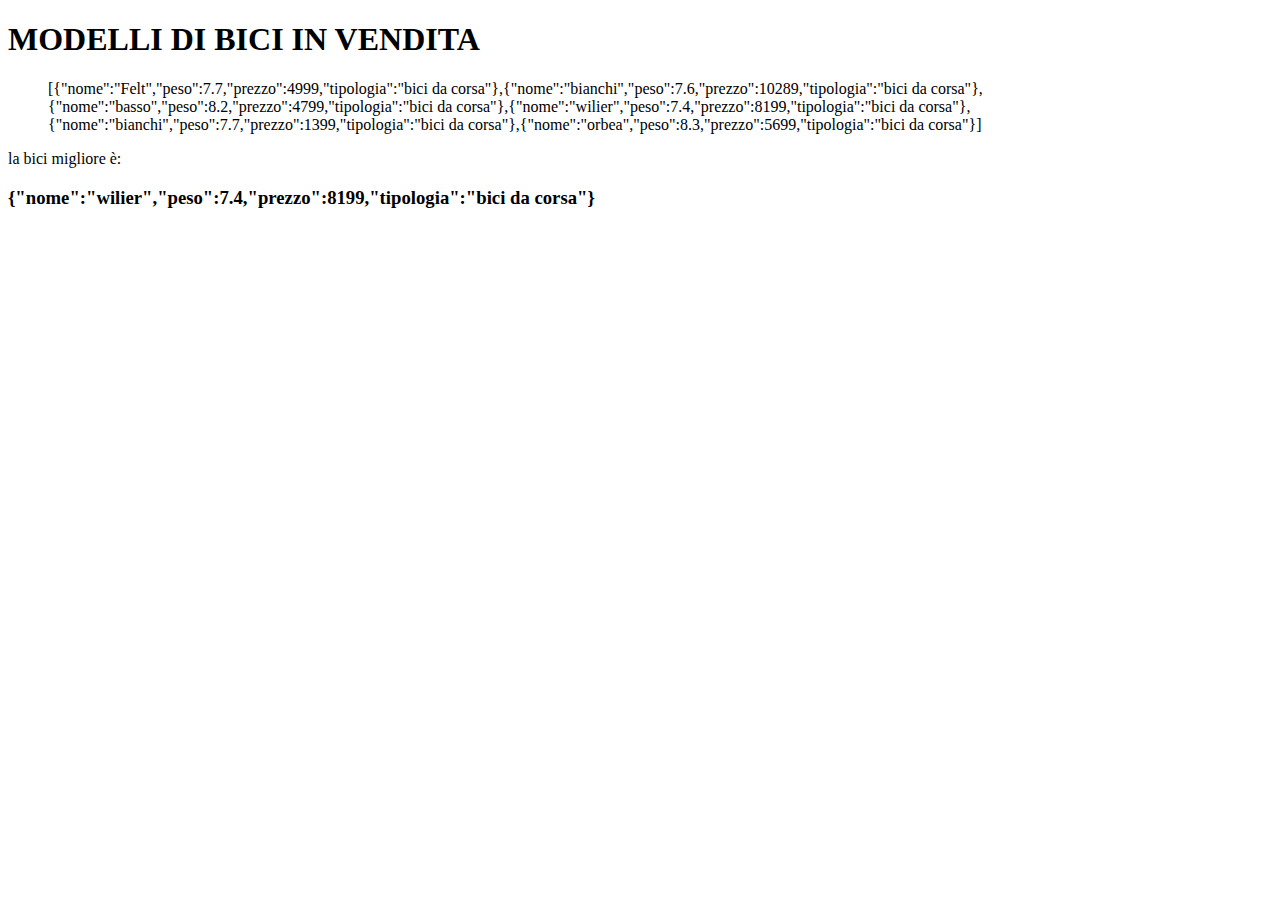
<file: index.html>
<!DOCTYPE html>
<html lang="en">
<head>
    <meta charset="UTF-8">
    <meta http-equiv="X-UA-Compatible" content="IE=edge">
    <meta name="viewport" content="width=device-width, initial-scale=1.0">
    <title>Document</title>
</head>
<body>
    <H1>MODELLI DI BICI IN VENDITA</H1>
    <ul id="bici">

    </ul>
     <p>la bici migliore è:</p>
    <h3 id="migliore"></h3>

    <script src="main.js"></script>
</body>
</html>
</file>
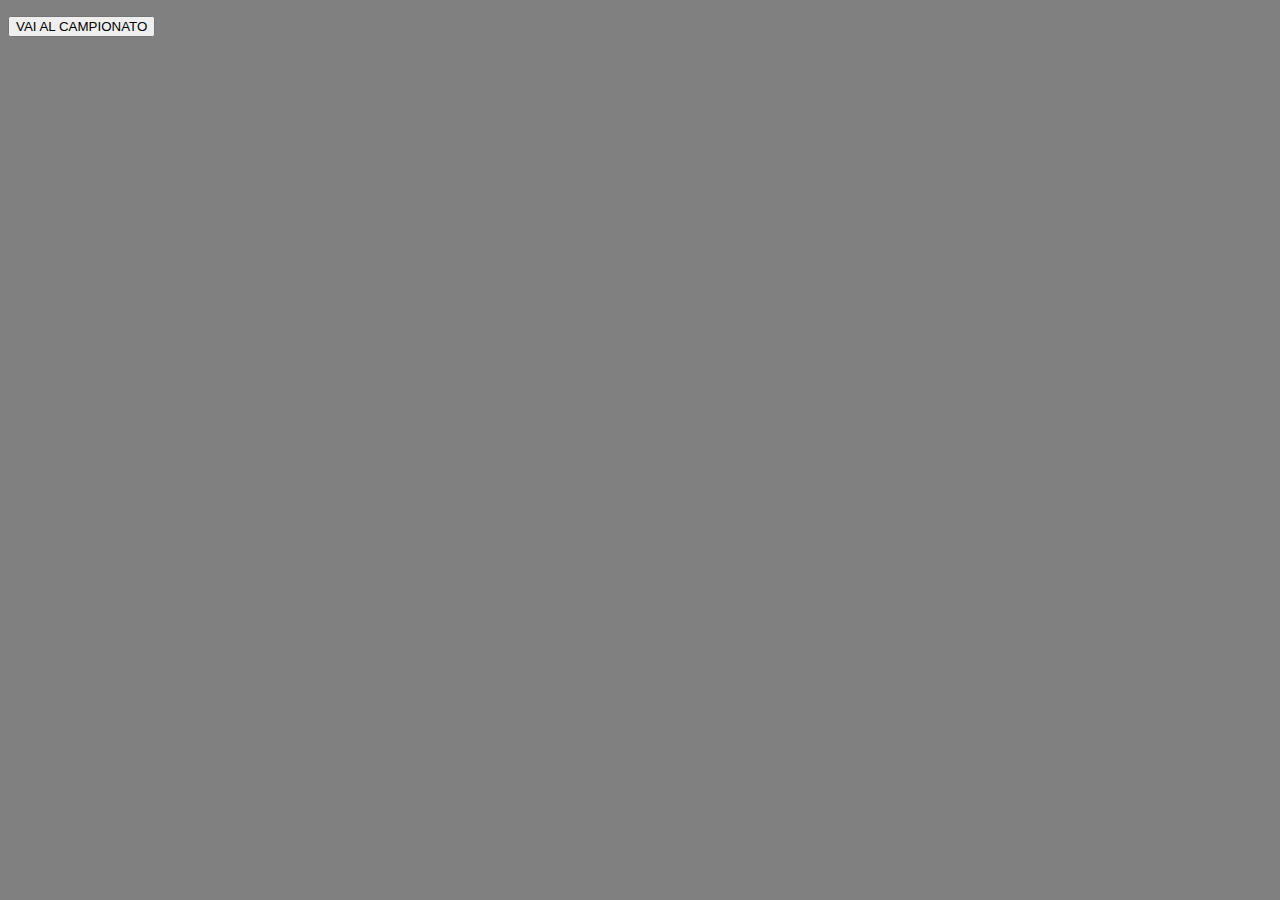
<file: serieA/index.html>
<!DOCTYPE html>
<html lang="en">
<head>
    <meta charset="UTF-8">
    <meta http-equiv="X-UA-Compatible" content="IE=edge">
    <meta name="viewport" content="width=device-width, initial-scale=1.0">
    <link rel="stylesheet" href="style.css">

    <title>Document</title>
</head>
<body>
    
    <ul id="squad">


     </ul>

    <button id="genera">VAI AL CAMPIONATO</button>
     
   

    <script src="main.js"></script>
</body>
</html>
</file>
<file: serieA/style.css>
body {
    background-color: grey;
}


.blue{
    color:lime;
    font-size: 1.8em;
     
}
.red{

    color:whitesmoke
}
.green{
    color:whitesmoke
}
.orange{
    color:whitesmoke
}

ul  li{
    font-size: 1.4em;
    padding: 10px;
    margin-left: 10px;
    margin-top: 10px;
    background-color: black;
    width: 20vw;
    height: 3vh;
}
</file>
